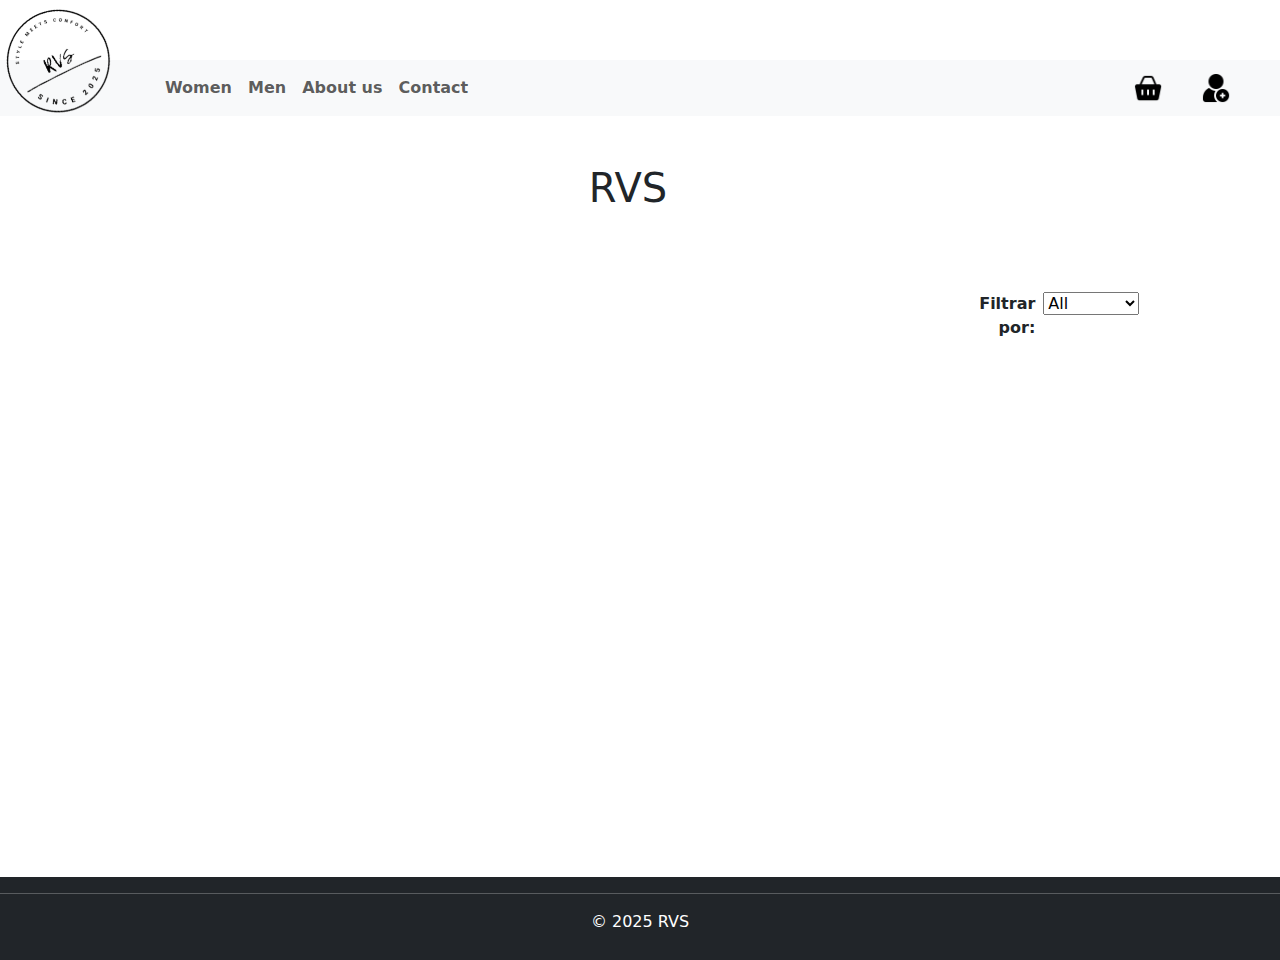
<file: store.html>
<!DOCTYPE html>
<html lang="en">

<head>
    <meta charset="UTF-8">
    <meta name="viewport" content="width=device-width, initial-scale=1.0">
    <title>Women</title>

    <!-- Bootstrap -->
    <link href="https://cdn.jsdelivr.net/npm/bootstrap@5.3.3/dist/css/bootstrap.min.css" rel="stylesheet"
        integrity="sha384-QWTKZyjpPEjISv5WaRU9OFeRpok6YctnYmDr5pNlyT2bRjXh0JMhjY6hW+ALEwIH" crossorigin="anonymous">

    <!-- CSS -->
    <link rel="stylesheet" href="css/style.css">

    <!-- CSS -->
    <link rel="stylesheet" href="css/stylestore.css">

</head>

<body>
    <!-- menu -->
    <nav class="navbar navbar-expand-lg bg-body-tertiary">
        <div class="container-fluid">
            <button class="navbar-toggler" type="button" data-bs-toggle="collapse" data-bs-target="#navbarNav"
                aria-controls="navbarNav" aria-expanded="false" aria-label="Toggle navigation">
                <span class="navbar-toggler-icon"></span>
            </button>
            <div class="collapse navbar-collapse" id="navbarNav">
                <ul class="navbar-nav nav-advanced">
                    <li class="nav-item">
                        <a class="nav-link" href="#"><b>Women</b></a>
                    </li>
                    <li class="nav-item">
                        <a class="nav-link" href="#"><b>Men</b></a>
                    </li>
                    <li class="nav-item">
                        <a class="nav-link" href="#"><b>About us</b></a>
                    </li>
                    <li class="nav-item">
                        <a class="nav-link" href="#"><b>Contact</b></a>
                    </li>
                    <!-- para usar nas paginas em que o utilizador esta a navegar fora da home -->
                    <!-- <li class="nav-item">
                    <a class="nav-link disabled" aria-disabled="true">Disabled</a>
                </li> -->
                </ul>
            </div>

            <!-- icon do carrinho do menu -->
            <div class="col-1 text-end">
                <img src="img/shopping-cart.png" class="iconsmenu">
            </div>

            <!-- icon para conta do utilizador -->
            <div class="col-1 text-center">
                <img src="img/add-user.png" class="iconsmenu">
            </div>
        </div>
    </nav>

    <img src="img/logo-icon.png" class="logo" alt="Logo">
    <!-- banner -->
    <br>
    <div class="row container-fluid">
        <div class="col-12 text-center">
            <br>
            <h1>RVS</h1>
            <br>
        </div>
    </div>

    <!-- pesquisa -->
    <br>
    <div class="row container-fluid">
        <div class="col-9"></div>
        <div class="col-2 searchstore text-end">
            <br>
                <!-- teste -->
                <div class="d-grid gap-2 d-md-flex justify-content-md-center labelsearchstore">
                    <p class="storefiltro">Filtrar por:</p>
                    <form id="womensearch" method="post">
                        <select id="selectmulher" class="seletorDeCategoria">
                            <option id="15" value="15" class="optionselectstore">All</option>
                            <option id="1" value="1" class="optionselectstore">Sweaters</option>
                            <option id="2" value="2" class="optionselectstore">T-Shirts</option>
                            <option id="3" value="3" class="optionselectstore">Pants</option>
                            <option id="4" value="4" class="optionselectstore">Shoes</option>
                        </select>
                    </form>
                </div>
            <br>
        </div>
    </div>
    

    <!-- div para adicionar o conteudo que esta em js -->
    <div class="row divdastore" id="divmulheres"></div>




    <footer class="bg-dark text-white mt-5">
        <hr>
        <div class="socials-container">
            <!-- Linkedin -->
            <a class="socials-icon" href="https://www.linkedin.com/in/goncalo-szabo-rio/" target="_blank"
                aria-hidden="true"><i class="fab fa-linkedin-in"></i></a>
            <!-- Github -->
            <a class="socials-icon" href="https://github.com/SzaboRIO/" target="_blank" aria-hidden="true"><i
                    class="fab fa-github"></i></a>
            <!-- Mail -->
            <a class="socials-icon" href="mailto:goncaloszabo@gmail.com" target="_blank" aria-hidden="true"><i
                    class="fa-regular fa-envelope"></i></a>
        </div>
        <!-- Footer description -->
        <p class="text-center">&copy; 2025 RVS</p>
    </footer>

    <!-- Bootstrap script -->
    <script src="https://cdn.jsdelivr.net/npm/bootstrap@5.3.3/dist/js/bootstrap.bundle.min.js"
        integrity="sha384-YvpcrYf0tY3lHB60NNkmXc5s9fDVZLESaAA55NDzOxhy9GkcIdslK1eN7N6jIeHz"
        crossorigin="anonymous"></script>

    <!-- scripts de js -->
    <script src="js/script.js"></script>
    <script src="js/bd_js.js"></script>
</body>

</html>
</file>
<file: css/style.css>
.card {
  display: flex;
  flex-direction: column;
  justify-content: flex-end; /* Garante que o conteúdo fique na parte inferior */
  height: 100%; /* Faz o card ocupar toda a altura disponível */
  border: none; /* Remove bordas padrão (opcional) */
  margin-top: -24px;
}

.card-img-top {
  border-radius: 10px; /* Cantos arredondados na imagem */
  object-fit: cover; /* Ajusta a imagem para cobrir o espaço sem distorção */
  height: auto; /* Ajusta a altura para a proporção natural */
}
</file>
<file: css/stylestore.css>
/* Reset básico */
html, body {
    height: 100%;
    margin-top: 30px;
}

/* Container principal */
body {
    display: flex;
    flex-direction: column;
}

/* Conteúdo principal */
.content {
    flex: 1;
    padding: 20px;
}


.searchstore{
    background-color: rgba(236, 236, 236, 0);
    border-radius: 10px;
    min-width: 150px;
}

.labelsearchstore{
    background-color: rgba(236, 236, 236, 0);
    border-radius: 10px;
    margin-right: auto;
    margin-left: auto;
}

.spacesearchstore{
    min-width: auto;
}

.storefiltro{
    font-weight: 900;
}

.cardstorecss{
    max-width: 800px;
    min-width: 200px;
    margin-left: auto;
    margin-right: auto;
    margin-top: 30px;
    margin-bottom: 0px;
    padding: 2%;
    border-radius: 20px;
    background-color: black;
    
    transition: transform 0.3s ease;
}

.cardstorecss:hover{
    cursor: pointer;
    transform: translateY(-10px);
}

.divparacartoes{
    margin: auto;
    padding: auto;
    
}

.divdastore{
    width: 100%;
    margin: auto;
}

.card-title{
    color: white;
}

.card-text{
    color: white;
}

.card-img-top{
    max-width: 100%;
    align-self: center;
    border-radius: 20px;
}

.card-body{
    align-items: center;
    text-align: center;
}

.cart-div-col{
    background-color: black;
    margin-left: auto;
    margin-right: auto;
    padding: 1%;
    color: white;
}

.h1-titulo-cart{
    font-size: clamp(0rem, 4vw, 4rem);
    border-style: solid;
    border-width: clamp(0rem, 0.5vw, 0.5rem);
    padding: 1%;
}

.cart-div-name{
    font-size: clamp(0rem, 1.5vw, 2rem);
    border-style: solid;
    border-width: clamp(0rem, 0.1vw, 0.1rem);
    margin-top: 10px;
    padding: 1%;
    
}

.bin-cart{
    width: 50%;
    cursor: pointer;
    margin-left: auto;
    margin-right: auto;
    margin-top: auto;
    margin-bottom: auto;
}

.btt-cart-quantati{
    margin-left: auto;
    margin-right: auto;
    margin-top: auto;
    margin-bottom: auto;
}

.div-price-cart{
    margin-left: auto;
    margin-top: 10px;
}

.btt-buy-cart{
    width: 100%;
    border-radius: 20px;
    background-color: white;
    border-style: solid;
    font-size: clamp(0.1rem, 1.5vw, 1.5rem);
}

.btt-buy-cart:hover{
    background-color: rgb(181, 253, 171);
    border-style: solid;
    border-color: rgb(255, 255, 255);
}

.btt-cart-add{
    border-radius: 20px;
    border-style: solid;
    border-color: rgb(0, 255, 0);
}

.btt-cart-sub{
    border-radius: 20px;
    border-style: solid;
    border-color: rgb(255, 0, 0);
}


.btt-cart-add:hover{
    background-color: rgb(0, 255, 0);
    border-color: rgb(255, 255, 255);
}

.btt-cart-sub:hover{
    background-color: rgb(255, 0, 0);
    border-color: rgb(255, 255, 255);
}

.center-cart-divs{
    padding: 2%;
}

.div-total-cart{
    margin-top: auto;
    margin-bottom: auto;
    margin-left: auto;
}

.div-preco-cart{
    margin-top: auto;
    margin-bottom: auto;
}

.h1-font-cart{
    font-size: clamp(0rem, 2vw, 2rem);
}

.cart-label-text{
    position: fixed;
    right: 15%; 
    top: 1%;
    color: rgb(0, 0, 0);
    font-weight: 900;
    transform: translate(9px);
}

.cart-label-img{
    position: fixed;
    right: 15%;
    top: 0%;
    transform: translate(0px,15px);
}

.icon-util-posi{
    position: fixed;
    right: 5%;
    top: 0%;
    transform: translate(0px,15px);
}

.div-label-cart{
    width: 10px;
}

.form-login{
    width: 70%;
    margin-right: auto;
    margin-left: auto;
    color: black;
}

.div-form-login{
    background-color: #f8f9fa;
    padding: 3%;
    margin-left: auto;
    margin-right: auto;
    border-radius: 10px;
    box-shadow: 0 4px 6px rgba(0, 0, 0, 0.1);
}

.user-name-icon-login{
    font-weight: 900;
    font-size: clamp(1rem, 1.5vw, 1.5rem);
    margin-top: auto;
    margin-bottom: auto;
    color: black;
    text-decoration: none;
}

.condiction-user-login{
    font-weight: 700;
    font-size: clamp(0rem, 0.7vw, 0.7rem);
}


@media (max-width: 500px) {
    .cart-label-text{
        position: fixed;
        right: 35%; 
        top: 1%;
        color: rgb(0, 0, 0);
        font-weight: 900;
        transform: translate(9px);
    }
    
    .cart-label-img{
        position: fixed;
        right: 35%;
        top: 0%;
        transform: translate(0px,15px);
    }

}

.bodyindex {
    background-color: white;
}
  
.menutitulo {
font-size: 30px;
font-weight: 900;
}

.iconsmenu {
max-width: 30px;
max-height: 30px;
}

.logo {
position: fixed;
pointer-events: none;
top: 1%;
left: 0.5%;
width: 105px;
height: auto;
max-width: 20%;
transform: rotate(-25deg);
}

.nav-advanced {
margin-left: 145px;
}

.socials-container {
display: flex;
flex-direction: row;
align-items: center;
justify-content: center;
gap: 15px;
margin-bottom: 0;
}

.socials-icon {
font-size: 20px;
color: white;
}

footer {
padding-bottom: 10px;
}

.carousel-container {
margin: 20px auto;
}

.carousel-inner img {
width: 100%;
height: auto;
object-fit: cover;
border-radius: 10px; /* Cantos arredondados nas imagens do carrossel */
}

.banner-gif {
width: 100%;
height: auto;
}

.rounded-banner {
border-radius: 10px !important; /* Força os cantos arredondados na imagem do banner */
}

.btn-dark {
background-color: black;
border-color: black;
}

.btn-dark:hover {
background-color: #333;
border-color: #333;
}

.about-us-section {
background-color: #f8f9fa; /* Fundo claro */
padding: 20px; /* Espaçamento interno */
border-radius: 10px; /* Cantos arredondados */
box-shadow: 0 4px 6px rgba(0, 0, 0, 0.1); /* Sombra */
margin-top: 20px; /* Espaçamento acima do container */
margin-bottom: 22px;
}

.about-us-title {
font-size: 24px; /* Tamanho da fonte do título */
font-weight: bold; /* Texto em negrito */
margin-bottom: 15px; /* Espaço abaixo do título */
text-align: center; /* Centraliza o título */
}

.about-us-text {
font-size: 16px; /* Tamanho da fonte do texto */
line-height: 1.6; /* Altura da linha para legibilidade */
color: #343a40; /* Cor do texto */
text-align: justify; /* Justifica o texto */
}
</file>
